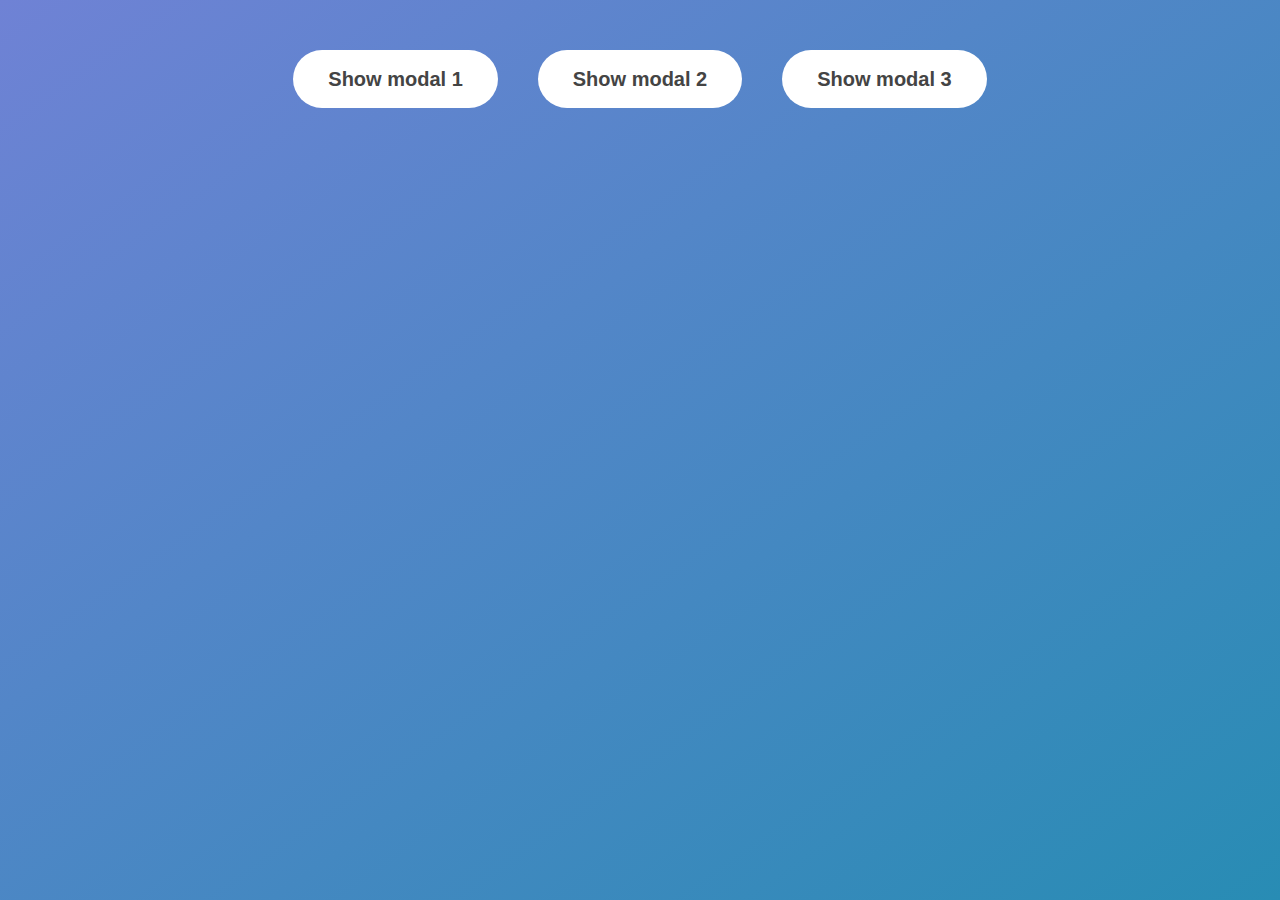
<file: index.html>
<!DOCTYPE html>
<html lang="en">
  <head>
  <!-- Global site tag (gtag.js) - Google Analytics -->
  <script async src="https://www.googletagmanager.com/gtag/js?id=UA-186960773-2"></script>
  <script>
    window.dataLayer = window.dataLayer || [];
    function gtag(){dataLayer.push(arguments);}
    gtag('js', new Date());

    gtag('config', 'UA-186960773-2');
  </script>

    <meta charset="UTF-8" />
    <meta name="viewport" content="width=device-width, initial-scale=1.0" />
    <meta http-equiv="X-UA-Compatible" content="ie=edge" />
    <link rel="stylesheet" href="style.css" />
    <title>Modal window</title>
     <link rel="icon" href="favicon.ico" />
	  <script data-name="BMC-Widget" src="https://cdnjs.buymeacoffee.com/1.0.0/widget.prod.min.js" data-id="praveenoruganti" data-description="Support me on Buy me a coffee!" data-message="Thank you for visiting. You can now buy me a coffee!" data-color="#5F7FFF" data-position="Right" data-x_margin="18" data-y_margin="18"></script>
  </head>
  <body>
    <button class="show-modal">Show modal 1</button>
    <button class="show-modal">Show modal 2</button>
    <button class="show-modal">Show modal 3</button>

    <div class="modal hidden">
      <button class="close-modal">&times;</button>
      <h1>I'm a modal window 😍</h1>
      <p>
        Lorem ipsum dolor sit amet, consectetur adipisicing elit, sed do eiusmod
        tempor incididunt ut labore et dolore magna aliqua. Ut enim ad minim
        veniam, quis nostrud exercitation ullamco laboris nisi ut aliquip ex ea
        commodo consequat. Duis aute irure dolor in reprehenderit in voluptate
        velit esse cillum dolore eu fugiat nulla pariatur. Excepteur sint
        occaecat cupidatat non proident, sunt in culpa qui officia deserunt
        mollit anim id est laborum.
      </p>
    </div>
    <div class="overlay hidden"></div>

    <script src="script.js"></script>
  </body>
</html>
</file>
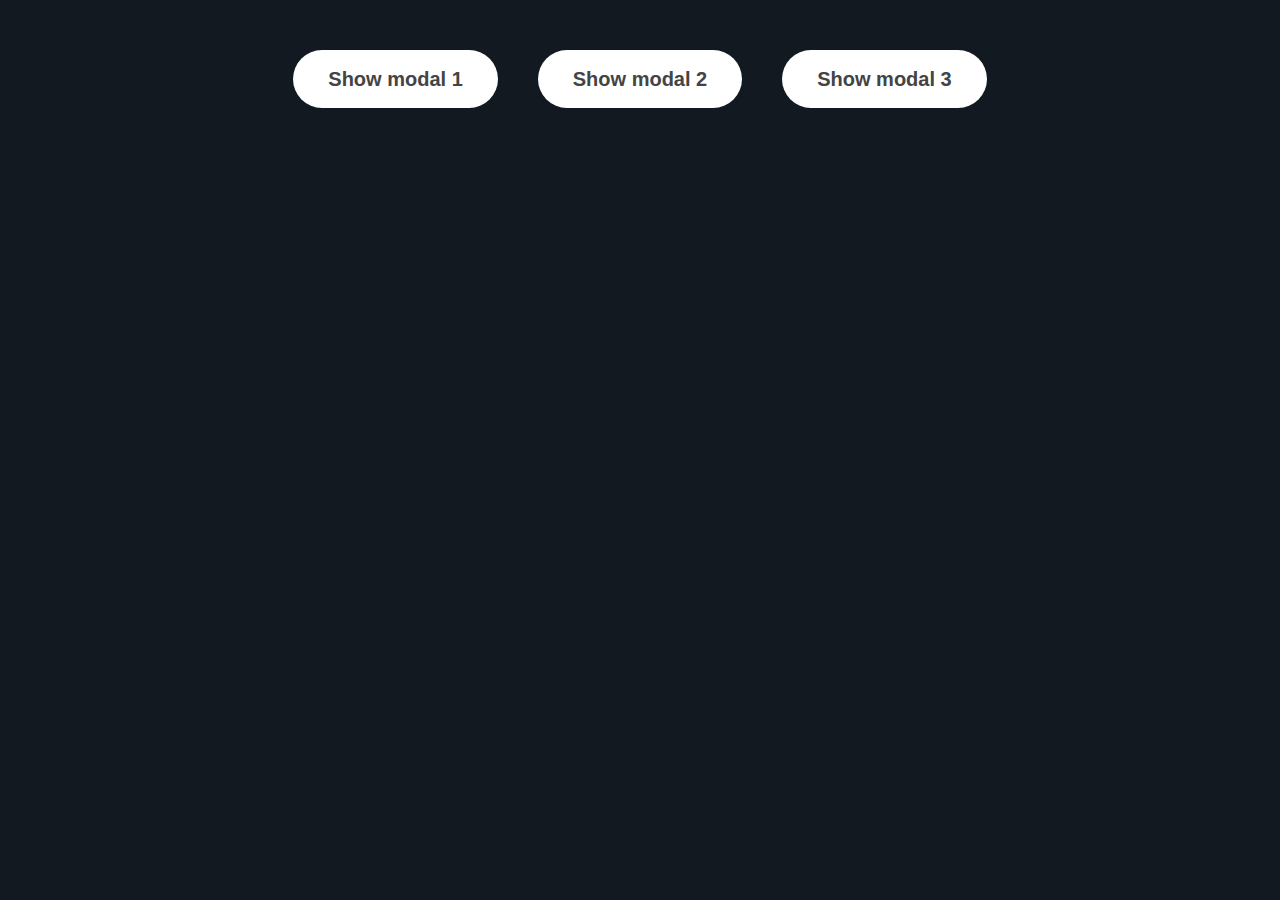
<file: Demo/index.html>
<!DOCTYPE html>
<html lang="en">
  <head>
  <!-- Global site tag (gtag.js) - Google Analytics -->
  <script async src="https://www.googletagmanager.com/gtag/js?id=UA-186960773-2"></script>
  <script>
    window.dataLayer = window.dataLayer || [];
    function gtag(){dataLayer.push(arguments);}
    gtag('js', new Date());

    gtag('config', 'UA-186960773-2');
  </script>

    <meta charset="UTF-8" />
    <meta name="viewport" content="width=device-width, initial-scale=1.0" />
    <meta http-equiv="X-UA-Compatible" content="ie=edge" />
    <link rel="stylesheet" href="style.css" />
    <title>Modal</title>
     <link rel="icon" href="favicon.ico" />
	  <script data-name="BMC-Widget" src="https://cdnjs.buymeacoffee.com/1.0.0/widget.prod.min.js" data-id="praveenoruganti" data-description="Support me on Buy me a coffee!" data-message="Thank you for visiting. You can now buy me a coffee!" data-color="#5F7FFF" data-position="Right" data-x_margin="18" data-y_margin="18"></script>
  </head>
  <body>
    <button class="show-modal">Show modal 1</button>
    <button class="show-modal">Show modal 2</button>
    <button class="show-modal">Show modal 3</button>

    <div class="modal hidden">
      <button class="close-modal">&times;</button>
      <h1>I'm a modal window 😍</h1>
      <p>
        Lorem ipsum dolor sit amet, consectetur adipisicing elit, sed do eiusmod
        tempor incididunt ut labore et dolore magna aliqua. Ut enim ad minim
        veniam, quis nostrud exercitation ullamco laboris nisi ut aliquip ex ea
        commodo consequat. Duis aute irure dolor in reprehenderit in voluptate
        velit esse cillum dolore eu fugiat nulla pariatur. Excepteur sint
        occaecat cupidatat non proident, sunt in culpa qui officia deserunt
        mollit anim id est laborum.
      </p>
    </div>
    <div class="overlay hidden"></div>

    <script src="script.js"></script>
  </body>
</html>
</file>
<file: style.css>
* {
  margin: 0;
  padding: 0;
  box-sizing: inherit;
}

html {
  font-size: 62.5%;
  box-sizing: border-box;
}

body {
  font-family: sans-serif;
  color: #333;
  line-height: 1.5;
  height: 100vh;
  position: relative;
  display: flex;
  align-items: flex-start;
  justify-content: center;
  background: linear-gradient(to top left, #288cb4, #6f82d5);
}

.show-modal {
  font-size: 2rem;
  font-weight: 600;
  padding: 1.75rem 3.5rem;
  margin: 5rem 2rem;
  border: none;
  background-color: #fff;
  color: #444;
  border-radius: 10rem;
  cursor: pointer;
}

.close-modal {
  position: absolute;
  top: 1.2rem;
  right: 2rem;
  font-size: 5rem;
  color: #333;
  cursor: pointer;
  border: none;
  background: none;
}

h1 {
  font-size: 2.5rem;
  margin-bottom: 2rem;
}

p {
  font-size: 1.8rem;
}

/* -------------------------- */
/* CLASSES TO MAKE MODAL WORK */
.hidden {
  display: none;
}

.modal {
  position: absolute;
  top: 50%;
  left: 50%;
  transform: translate(-50%, -50%);
  width: 70%;

  background-color: white;
  padding: 6rem;
  border-radius: 5px;
  box-shadow: 0 3rem 5rem rgba(0, 0, 0, 0.3);
  z-index: 10;
}

.overlay {
  position: absolute;
  top: 0;
  left: 0;
  width: 100%;
  height: 100%;
  background-color: rgba(0, 0, 0, 0.6);
  backdrop-filter: blur(3px);
  z-index: 5;
}
</file>
<file: Demo/style.css>
* {
  margin: 0;
  padding: 0;
  box-sizing: inherit;
}

html {
  font-size: 62.5%;
  box-sizing: border-box;
}

body {
  font-family: sans-serif;
  color: #333;
  line-height: 1.5;
  height: 100vh;
  position: relative;
  display: flex;
  align-items: flex-start;
  justify-content: center;
  background: #131921;
  
}

.show-modal {
  font-size: 2rem;
  font-weight: 600;
  padding: 1.75rem 3.5rem;
  margin: 5rem 2rem;
  border: none;
  background-color: #fff;
  color: #444;
  border-radius: 10rem;
  cursor: pointer;
  outline:none;
  text-align:center;
}

.close-modal {
  position: absolute;
  top: 1.2rem;
  right: 2rem;
  font-size: 5rem;
  color: #333;
  cursor: pointer;
  border: none;
  background: none;
}

h1 {
  font-size: 2.5rem;
  margin-bottom: 2rem;
}

p {
  font-size: 1.8rem;
}

/* -------------------------- */
/* CLASSES TO MAKE MODAL WORK */
.hidden {
  display: none;
}

.modal {
  position: absolute;
  top: 50%;
  left: 50%;
  transform: translate(-50%, -50%);
  width: 70%;

  background-color: white;
  padding: 6rem;
  border-radius: 5px;
  box-shadow: 0 3rem 5rem rgba(0, 0, 0, 0.3);
  z-index: 10;
}

.overlay {
  position: absolute;
  top: 0;
  left: 0;
  width: 100%;
  height: 100%;
  background-color: rgba(0, 0, 0, 0.6);
  backdrop-filter: blur(3px);
  z-index: 5;
}
</file>
